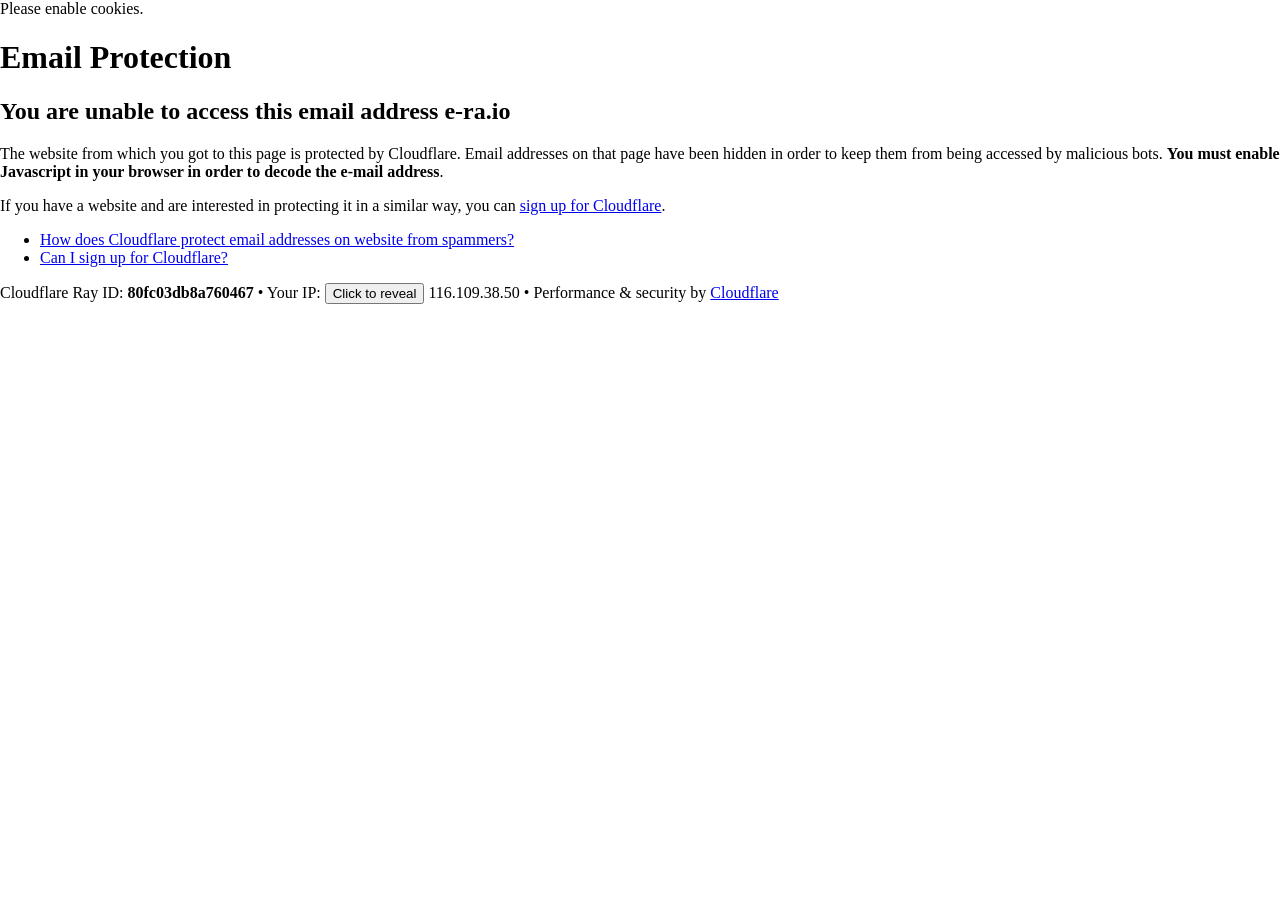
<file: cdn-cgi/l/email-protection.html>
<!DOCTYPE html>
<!--[if lt IE 7]> <html class="no-js ie6 oldie" lang="en-US"> <![endif]-->
<!--[if IE 7]>    <html class="no-js ie7 oldie" lang="en-US"> <![endif]-->
<!--[if IE 8]>    <html class="no-js ie8 oldie" lang="en-US"> <![endif]-->
<!--[if gt IE 8]><!--> <html class="no-js" lang="en-US"> <!--<![endif]-->

<!-- Mirrored from e-ra.io/cdn-cgi/l/email-protection by HTTrack Website Copier/3.x [XR&CO'2014], Mon, 02 Oct 2023 09:47:36 GMT -->
<!-- Added by HTTrack --><meta http-equiv="content-type" content="text/html;charset=UTF-8" /><!-- /Added by HTTrack -->
<head>
<title>Email Protection | Cloudflare</title>
<meta charset="UTF-8" />
<meta http-equiv="Content-Type" content="text/html; charset=UTF-8" />
<meta http-equiv="X-UA-Compatible" content="IE=Edge" />
<meta name="robots" content="noindex, nofollow" />
<meta name="viewport" content="width=device-width,initial-scale=1" />
<link rel="stylesheet" id="cf_styles-css" href="http://e-ra.io/cdn-cgi/styles/cf.errors.css" />
<!--[if lt IE 9]><link rel="stylesheet" id='cf_styles-ie-css' href="/cdn-cgi/styles/cf.errors.ie.css" /><![endif]-->
<style>body{margin:0;padding:0}</style>


<!--[if gte IE 10]><!-->
<script>
  if (!navigator.cookieEnabled) {
    window.addEventListener('DOMContentLoaded', function () {
      var cookieEl = document.getElementById('cookie-alert');
      cookieEl.style.display = 'block';
    })
  }
</script>
<!--<![endif]-->


</head>
<body>
  <div id="cf-wrapper">
    <div class="cf-alert cf-alert-error cf-cookie-error" id="cookie-alert" data-translate="enable_cookies">Please enable cookies.</div>
    <div id="cf-error-details" class="cf-error-details-wrapper">
      <div class="cf-wrapper cf-header cf-error-overview">
        <h1 data-translate="block_headline">Email Protection</h1>
        <h2 class="cf-subheadline"><span data-translate="unable_to_access">You are unable to access this email address</span> e-ra.io</h2>
      </div><!-- /.header -->

      <div class="cf-section cf-wrapper">
        <div class="cf-columns two">
          <div class="cf-column">
            <p>The website from which you got to this page is protected by Cloudflare. Email addresses on that page have been hidden in order to keep them from being accessed by malicious bots. <strong>You must enable Javascript in your browser in order to decode the e-mail address</strong>.</p>
            <p>If you have a website and are interested in protecting it in a similar way, you can <a rel="noopener noreferrer" href="https://www.cloudflare.com/sign-up?utm_source=email_protection">sign up for Cloudflare</a>.</p>
          </div>

          <div class="cf-column">
            <div class="grid_4">
              <div class="rail">
                  <div class="panel">
                      <ul class="nobullets">
                        <li><a rel="noopener noreferrer" class="modal-link-faq" href="https://support.cloudflare.com/hc/en-us/articles/200170016-What-is-Email-Address-Obfuscation-">How does Cloudflare protect email addresses on website from spammers?</a></li>
                        <li><a rel="noopener noreferrer" class="modal-link-faq" href="https://support.cloudflare.com/hc/en-us/categories/200275218-Getting-Started">Can I sign up for Cloudflare?</a></li>
                    </ul>
                </div>
              </div>
            </div>
          </div>
        </div>
      </div><!-- /.section -->

      <div class="cf-error-footer cf-wrapper w-240 lg:w-full py-10 sm:py-4 sm:px-8 mx-auto text-center sm:text-left border-solid border-0 border-t border-gray-300">
  <p class="text-13">
    <span class="cf-footer-item sm:block sm:mb-1">Cloudflare Ray ID: <strong class="font-semibold">80fc03db8a760467</strong></span>
    <span class="cf-footer-separator sm:hidden">&bull;</span>
    <span id="cf-footer-item-ip" class="cf-footer-item hidden sm:block sm:mb-1">
      Your IP:
      <button type="button" id="cf-footer-ip-reveal" class="cf-footer-ip-reveal-btn">Click to reveal</button>
      <span class="hidden" id="cf-footer-ip">116.109.38.50</span>
      <span class="cf-footer-separator sm:hidden">&bull;</span>
    </span>
    <span class="cf-footer-item sm:block sm:mb-1"><span>Performance &amp; security by</span> <a rel="noopener noreferrer" href="https://www.cloudflare.com/5xx-error-landing" id="brand_link" target="_blank">Cloudflare</a></span>
    
  </p>
  <script>(function(){function d(){var b=a.getElementById("cf-footer-item-ip"),c=a.getElementById("cf-footer-ip-reveal");b&&"classList"in b&&(b.classList.remove("hidden"),c.addEventListener("click",function(){c.classList.add("hidden");a.getElementById("cf-footer-ip").classList.remove("hidden")}))}var a=document;document.addEventListener&&a.addEventListener("DOMContentLoaded",d)})();</script>
</div><!-- /.error-footer -->


    </div><!-- /#cf-error-details -->
  </div><!-- /#cf-wrapper -->

  <script>
  window._cf_translation = {};
  
  
</script>

</body>

<!-- Mirrored from e-ra.io/cdn-cgi/l/email-protection by HTTrack Website Copier/3.x [XR&CO'2014], Mon, 02 Oct 2023 09:47:36 GMT -->
</html>
</file>
